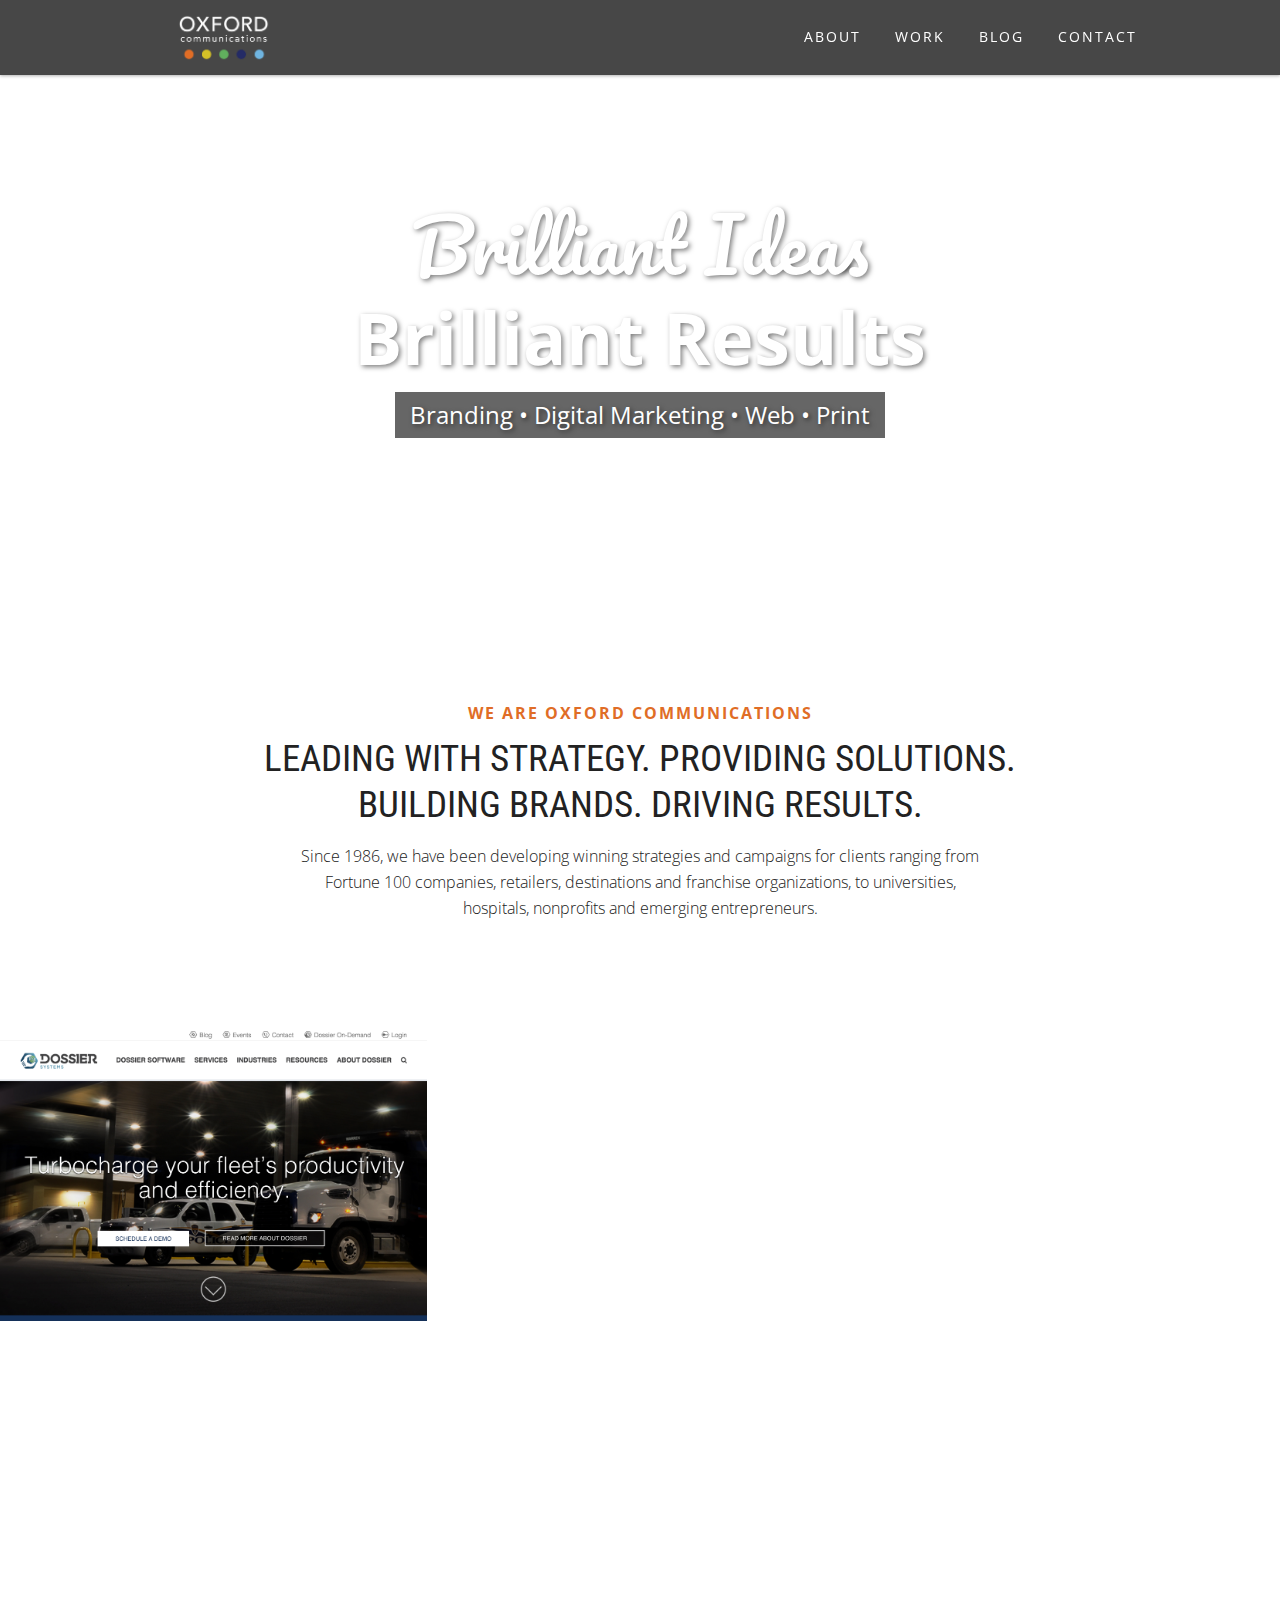
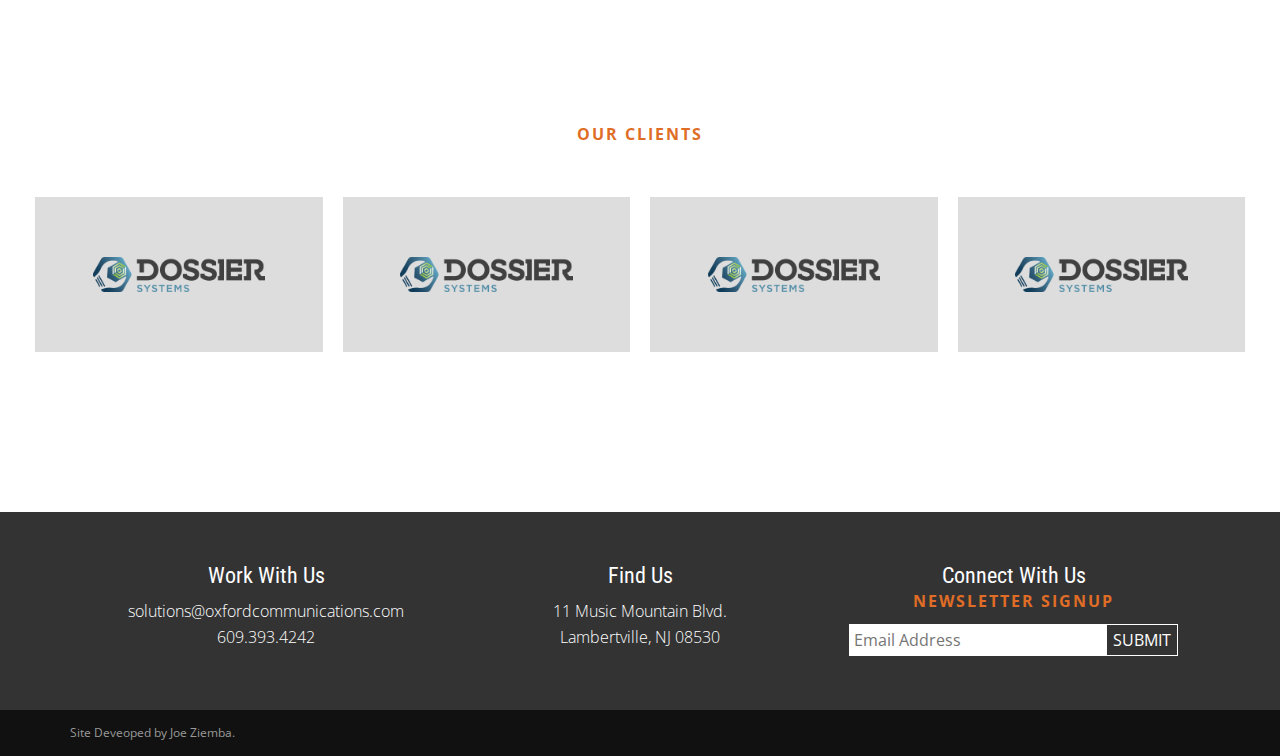
<file: index.html>
<!doctype html>
<!--[if lt IE 7]>      <html class="no-js lt-ie9 lt-ie8 lt-ie7" lang=""> <![endif]-->
<!--[if IE 7]>         <html class="no-js lt-ie9 lt-ie8" lang=""> <![endif]-->
<!--[if IE 8]>         <html class="no-js lt-ie9" lang=""> <![endif]-->
<!--[if gt IE 8]><!--> <html class="no-js" lang=""> <!--<![endif]-->
    <head>
        <meta charset="utf-8">
        <meta http-equiv="X-UA-Compatible" content="IE=edge,chrome=1">
        <title></title>
        <meta name="description" content="">
        <meta name="viewport" content="width=device-width, initial-scale=1">
        <link rel="apple-touch-icon" href="apple-touch-icon.png">

        <link rel="stylesheet" href="css/normalize.min.css">
        <link rel="stylesheet" href="css/main.css">
        <link href='https://fonts.googleapis.com/css?family=Open+Sans:400,600,300,700' rel='stylesheet' type='text/css'>
        <link rel="stylesheet" href="https://maxcdn.bootstrapcdn.com/font-awesome/4.4.0/css/font-awesome.min.css">
        <link href='https://fonts.googleapis.com/css?family=Pacifico' rel='stylesheet' type='text/css'>
        <link href='https://fonts.googleapis.com/css?family=Roboto+Condensed:400,700' rel='stylesheet' type='text/css'>

        <script src="js/vendor/modernizr-2.8.3-respond-1.4.2.min.js"></script>

    </head>
    <body>
        <!--[if lt IE 8]>
            <p class="browserupgrade">You are using an <strong>outdated</strong> browser. Please <a href="http://browsehappy.com/">upgrade your browser</a> to improve your experience.</p>
        <![endif]-->

        <div class="header-container">
            <header class="wrapper clearfix">
                <div id="logo-container">
                    <div id="logo">
                        <a href="index.html"><img src="img/mainlogo.png"></a>
                    </div>
                </div>
                <div class="menu-btn">
                    <i class="fa fa-bars"></i>
                </div>
                <div id="nav-container">
                    <div class="clearfix"></div>  
                    <nav id="main-nav">
                        <ul>
                            <li><a href="about.html">About</a></li>
                            <li><a href="index.html#work" class="smoothScroll">Work</a></li>
                            <li><a href="blog.html">Blog</a></li>
                            <li><a href="index.html#contact" class="smoothScroll">Contact</a></li>
                        </ul>
                    </nav>
                </div>
            </header>
        </div>

        <section class="billboard" style="background-image: url('http://lorempixel.com/output/city-q-c-1467-753-9.jpg')">
            <div class="billboard-content">
                <h1><span style="font-family: 'Pacifico'; font-weight:normal;">Brilliant Ideas</span><br>Brilliant Results</h1>
                <h2>Branding • Digital Marketing • Web • Print</h2>
            </div>
        </section>

        <section class="callout">
            <h4>We are Oxford Communications</h4>
            <h2 class="section-header">Leading with strategy. Providing solutions. Building brands. Driving results.</h2>
            <p>Since 1986, we have been developing winning strategies and campaigns for clients ranging from Fortune 100 companies, retailers, destinations and franchise organizations, to universities, hospitals, nonprofits and emerging entrepreneurs.</p>
        </section>

        <section class="showcase showcase-1 clearfix" id="work">
            <article style="background-image: url('img/dossier-cover.png');">
                <div class="hover-panel" style="opacity: 0;">
                    <div class="hover-panel-inner" >
                        <div class="hover-panel-content">
                            <h3>DOSSIER SYSTEMS INC.</h3>
                            <h4>Branding, Web Design</h4>
                        </div>
                    </div>
                </div>
            </article>
            <article style="background-image: url('http://lorempixel.com/600/400/technics/');">
                <div class="hover-panel" style="opacity: 0;">
                    <div class="hover-panel-inner" >
                        <div class="hover-panel-content">
                            <h3>DOSSIER SYSTEMS INC.</h3>
                            <h4>Branding, Web Design</h4>
                        </div>
                    </div>
                </div>
            </article>
            <article style="background-image: url('http://lorempixel.com/600/400/people/');">
                <div class="hover-panel" style="opacity: 0;">
                    <div class="hover-panel-inner" >
                        <div class="hover-panel-content">
                            <h3>DOSSIER SYSTEMS INC.</h3>
                            <h4>Branding, Web Design</h4>
                        </div>
                    </div>
                </div>
            </article>
            <article style="background-image: url('http://lorempixel.com/600/400/nightlife/');">
                <div class="hover-panel" style="opacity: 0;">
                    <div class="hover-panel-inner" >
                        <div class="hover-panel-content">
                            <h3>DOSSIER SYSTEMS INC.</h3>
                            <h4>Branding, Web Design</h4>
                        </div>
                    </div>
                </div>
            </article>
            <article style="background-image: url('http://lorempixel.com/600/400/business/');">
                <div class="hover-panel" style="opacity: 0;">
                    <div class="hover-panel-inner" >
                        <div class="hover-panel-content">
                            <h3>DOSSIER SYSTEMS INC.</h3>
                            <h4>Branding, Web Design</h4>
                        </div>
                    </div>
                </div>
            </article>
            <article style="background-image: url('http://lorempixel.com/600/400/abstract/');">
                <div class="hover-panel" style="opacity: 0;">
                    <div class="hover-panel-inner" >
                        <div class="hover-panel-content">
                            <h3>DOSSIER SYSTEMS INC.</h3>
                            <h4>Branding, Web Design</h4>
                        </div>
                    </div>
                </div>
            </article>
        </section>

        <div style="clear:both;"></div>

        <section class="callout clearfix" id="client-section">
            <h4>Our Clients</h4>
            <div class="client-panel">
                <div class="client-panel-content">
                    <img src="img/dossier-logo.png">
                </div>
            </div>
            <div class="client-panel">
                <div class="client-panel-content">
                    <img src="img/dossier-logo.png">
                </div>
            </div>
            <div class="client-panel">
                <div class="client-panel-content">
                    <img src="img/dossier-logo.png">
                </div>
            </div>
            <div class="client-panel">
                <div class="client-panel-content">
                    <img src="img/dossier-logo.png">
                </div>
            </div>
        </section>

        <div style="clear:both;"></div>

        <div class="footer-container">
            <footer id="contact" class="smoothScroll">
                <section>
                    <h3>Work With Us</h3>
                    <div class="footer-block-body">
                        <p>solutions@oxfordcommunications.com</p>
                        <p>609.393.4242</p>
                    </div>
                </section>
                <section>
                    <h3>Find Us</h3>
                    <div class="footer-block-body">
                        <p>11 Music Mountain Blvd.</p>
                        <p>Lambertville, NJ 08530</p>
                    </div>
                </section>
                <section id="footer-connect">
                    <h3>Connect With Us</h3>
                    <h4>Newsletter Signup</h4>
                    <input type="text" placeholder="Email Address">
                    <button class="submit-btn">SUBMIT</button>
                </section>
            </footer>
        </div>
        <div id="bottom-bar" class="clearfix">
            <div class="pull-left">Site Deveoped by Joe Ziemba.</div>
            <div class="pull-right"></div>
        </div>

        <script src="https://ajax.googleapis.com/ajax/libs/jquery/2.1.3/jquery.min.js"></script>

        <script src="js/main.js"></script>
        <script src="js/smoothscroll.js"></script>

    </body>
</html>
</script></script></body></script></head></html>
</file>
<file: css/main.css>
/*! HTML5 Boilerplate v5.0 | MIT License | http://h5bp.com/ */

html {
	color: #222;
	font-size: 1em;
	line-height: 1.4;
}

body, ul, li, h1, h2, h3, h4, h5, h6, div, p {
	margin: 0;
	padding: 0;
}

* {
	box-sizing: border-box;
}

::-moz-selection {
	background: #E06D26;
	color: white;
	text-shadow: none;
}

::selection {
	background: #E06D26;
	color: white;
	text-shadow: none;
}

hr {
	display: block;
	height: 1px;
	border: 0;
	border-top: 1px solid #ccc;
	margin: 1em 0;
	padding: 0;
}

audio,
canvas,
iframe,
img,
svg,
video {
	vertical-align: middle;
}

fieldset {
	border: 0;
	margin: 0;
	padding: 0;
}

textarea {
	resize: vertical;
}

.browserupgrade {
	margin: 0.2em 0;
	background: #ccc;
	color: #000;
	padding: 0.2em 0;
}


/* ===== Initializr Styles ==================================================
   Author: Jonathan Verrecchia - verekia.com/initializr/responsive-template
   ========================================================================== */

body {
	font-size: 16px;
	line-height: 26px;
	font-family: 'Open Sans', sans-serif;
}

.wrapper {
	width: 90%;
	margin: 0 5%;
}

/* ===================
	ALL: Orange Theme
   =================== */



.footer-container,
.main aside {
}

.header-container,
.footer-container,
.main aside {
	background: rgba(255,255,255,1);
}

.header-container {
	background: rgba(51,51,51,.9);
	position: fixed;
	top: 0;
	left: 0;
	width: 100%;
	box-shadow: 0 1px 3px rgba(0,0,0,.3);
	z-index: 1000;
}

.title {
	color: white;
}

/* ==============
	MOBILE: Menu
   ============== */

#logo-container {
	margin-left: 50px;
	display: block;
	float: left;
}

#logo {
	display: table-cell;
	vertical-align: middle;
}

#logo img {
	height: 50px;
	margin-top: 13px;
}

#logo h1 {
	display: inline-block;
	margin: 0;
}

nav#main-nav {
	padding: 0;
	display: none;
}

.menu-btn {
	float: right;
	font-size: 2em;
	color: #fff;
	padding: 21px;
}


nav#main-nav ul {
	margin: 0;
	padding: 0;
	list-style-type: none;
}

nav#main-nav li {

}

nav#main-nav a {
	display: block;
	margin-bottom: 10px;
	padding: 15px 0;

	text-align: center;
	text-decoration: none;
	font-weight: normal;
	font-size: 14px;
	text-transform: uppercase;

	color: #ffffff;
	letter-spacing: 2px;
	
}

nav#main-nav a:hover,
nav#main-nav a:visited {
	color: #fff;

}

nav#main-nav a:hover {

}

/* ==============
	MOBILE: Billboard
   ============== */

.billboard {
	background-position: center center;
	background-size: cover;
	height: 400px;
	width: 100%;
	text-align: center;
}

.billboard-content {
	margin: 0 auto;
	padding-top: 125px;
}

.billboard-content h1 {
	font-size: 2.5em;
	line-height: 125%;

	color: white;
	text-shadow: 2px 2px 5px rgba(0,0,0,.5);
}

.billboard-content h2 {
	display: inline-block;
	padding: 10px 15px;
	margin-top: 10px;

	font-weight: normal;
	font-size: 1em;

	color: white;
	text-shadow: 2px 2px 5px rgba(0,0,0,.5);
	background-color: rgba(0,0,0,.6);
}



/* ==============
	MOBILE: Main
   ============== */

.main {
	padding: 30px 0;
}

.main article h1 {
	font-size: 2em;
}

.main aside {
	color: white;
	padding: 0px 5% 10px;
}

.page-title {
	max-width: 800px;
	font-family: 'Roboto Condensed';
	font-size: 2.3em;
	line-height: 125%;
	font-weight: normal;
	text-transform: uppercase;
	margin-bottom: 20px;
}

.image-tile {
	width: 100%;
	border: 1px solid #ddd;
	margin-bottom: 20px;
	margin-right: 30px;
	float: left;
}

.image-tile img {
	margin: 0 auto;
	display: block;

}

.tile-caption {
	padding: 10px;
	border-top: 1px solid #999;
}

/* ===============
	ALL: IE Fixes
   =============== */

.ie7 .title {
	padding-top: 20px;
}

/* ==========================================================================
   Author's custom styles
   ========================================================================== */

/* ==============
	MOBILE: Callout Section
   ============== */
section.callout {
	padding: 100px 25px;
	text-align: center;
	background-color: #fff;
}

.section-header {
	max-width: 800px;
	margin: 0 auto;

	font-family: 'Roboto Condensed';
	font-size: 2.3em;
	line-height: 125%;
	font-weight: normal;

	text-transform: uppercase;
}

h4 {
	color: #E06D26;
	text-transform: uppercase;
	font-size: 1em;
	letter-spacing: 2px;
	margin-bottom: 10px;
}

.callout p {
	max-width: 700px;
	margin: 0 auto;
	margin-top: 15px;
	font-weight: lighter;
}

/* ==============
	MOBILE: Showcase Section
   ============== */
.showcase {
	width: 100%;
}

.showcase article {
	width: 100%;
	float: left;
	height: 200px;
	background-repeat: no-repeat;
	background-position: center center;
	background-size: cover;
}

.showcase .hover-panel {
	height: 100%;
	width: 100%;
	padding: 20px;

	color: white;
}

.hover-panel-inner {
	background-color: rgba(0,0,0,.75);
	height: 100%;
	width: 100%;
	border: 1px solid white;
}

.hover-panel-content {
	position: relative;
	top: 50%;
	transform: translateY(-50%);
	text-align: center;
}

.hover-panel-content h4 {
	font-weight: normal;
	font-size: .9em;
}

/* ==============
	MOBILE: Clients Section
   ============== */

section#client-section h4 {
	margin-bottom: 40px;
}

.client-panel {
	width: 50%;
	float: left;
	margin-bottom: 10px;
	padding: 5px 5px;
}

.client-panel-content {
	background-color: #ddd;
}

.client-panel-content img {
	width: 60%;
	padding: 40px 0;
}

/* ====================
	MOBILE: Section - Image
   ==================== */
section.image img{
	width: 100%;
}

/* ====================
	MOBILE: Footer
   ==================== */

.footer-container {
	background-color: #333;
	padding: 30px 30px;
	color: white;
	margin-top: 40px;
}

footer {
	margin: 0 50px;
	text-align: center;
}

.footer-container section {
	display: inline-block;
}

div.footer-contact {
	color: white;
	width: 65%;
	display: inline-block;
}

footer section {
	width: 100%;
	padding: 20px 0;
}

footer p {
	font-weight: lighter;
}

.footer-container h3 {
	font-family: 'Roboto Condensed';
	font-weight: normal;
	font-size: 1.4em;
}

.footer-block-body {
	margin: 10px 0;
}

#footer-connect {
	vertical-align: top;
	margin: 0;
}

footer input {
	padding: 5px;
	width: 70%;
	border: none;
}

.submit-btn {
	display: inline-block;
	padding: 2px 6px;
	margin-left: -5px;

	background-color: transparent;
	border: 1px solid white;
}

#bottom-bar {
	background-color: #111;
	color: #999;
	font-size: 12px;
	padding: 10px 70px;
}

#bottom-bar div {
	display: inline-block;
}

/* ====================
	MOBILE: Blog
   ==================== */
#post-image {
	width: 100%;
	height: 400px;
	background-position: center center;
	background-size: cover;
	position: relative;
	margin-bottom: 50px;
}

#post-title {
	position: absolute;
	bottom: 30px;
	left: 10%;
	width: 80%;
	max-width: 1024px;
	display: inline-block;
}

.post-wrapper {
	width: 80%;
	margin: 0 auto;
	max-width: 900px;
}

#post-title h1 {
	font-family: 'Roboto Condensed';
	font-size: 2em;
	line-height: 150%;
	font-weight: normal;
	text-transform: uppercase;
	color: white;
	background-color: rgba(0,0,0,.7);
	display: inline;
	padding: 5px;
}

.post-wrapper p {
	margin-bottom: 20px;
}

.post-details {
	display: inline-block;
	margin-bottom: 20px;
	color: #999;
	text-transform: uppercase;
	letter-spacing: 2px;
	font-size: ;
	font-family: 'Roboto Condensed'
}

p.quote {
	text-align: center;
	font-family: 'Roboto Condensed';
	font-size: 2em;
	font-style: italic;
	line-height: 125%;

	padding: 30px;

	border-left: 3px solid #E06D26;

	margin: 50px auto;
	max-width: 720px;
	background-color: #f1f1f1;
}

.author-block {
	border:1px solid #ddd;
	padding: 20px;
	box-shadow: 2px 2px 5px #ddd;
	width: 80%;
	margin: 50px auto;
	max-width: 700px;
}

.author-block div {
	display: inline-block;
}

.author-image {
	width: 100%;
	text-align: center;
	padding: 20px 0;
}

.author-bio {
	width: 100%;
}

.author-image img {
	border-radius: 70px;
	width: 130px;
	border: 1px solid #ddd;
	display: inline-block;
}

/* ==========================================================================
   Media Queries
   ========================================================================== */

@media only screen and (min-width: 600px) {

/* ====================
	INTERMEDIATE: Footer
   ==================== */
   .footer-container section {
   	width: 33%;
   }

@media only screen and (min-width: 768px) {

/* ====================
	INTERMEDIATE: Menu
   ==================== */
	.menu-btn {
		display: none;
	}

	#logo-container {
		float: left;
	}

	#nav-container {
		float: right;
	}

	nav#main-nav {
		display: table-cell;
		vertical-align: middle;

	}

	nav#main-nav a {
		padding: 20px 0 25px 0;
		margin: 0 15px;
		display: inline-block;
		border-top: 4px solid transparent;
		transition: all .4s;
	}

	nav#main-nav a:hover {
		border-top: 4px solid #E06D26;
	}

	nav#main-nav a.active {
		border-top: 4px solid #E06D26;
	}


/* ========================
	INTERMEDIATE: IE Fixes
   ======================== */

	nav ul li {
		display: inline;
	}

	.oldie nav a {
		margin: 0 0.7%;
	}

/* ==============
	INTERMEDIATE: Billboard
   ============== */

	.billboard, .billboard-content {
		height: 600px;
	}

	.billboard-content {
		padding-top: 200px;
	}

	.billboard-content h1 {
		font-size: 4.5em;
	}

	.billboard-content h2 {
		font-size: 1.5em;
	}

/* ==============
	INTERMEDIATE: Callout Section
   ============== */
	

/* ==============
	INTERMEDIATE: Showcase Section
   ============== */

	.showcase article {
		width: 50%;
		height: 300px;
   }

/* ==============
	INTERMEDIATE: Clients Section
   ============== */

	section#client-section h4 {
		margin-bottom: 40px;
	}

	.client-panel {
		width: 25%;
		padding: 10px 10px;
	}

	.client-panel-content img {
		padding: 50px 0;
	}

/* ==============
	INTERMEDIATE: Footer
   ============== */
	.footer-container {
		background-color: #333;
		padding: 30px 30px;
		color: white;
	}

	footer {
		margin: 0 50px;
	}

	.footer-container section {
		display: inline-block;
	}

	div.footer-contact {
		color: white;
		width: 65%;
		display: inline-block;
	}

	footer section {
		width: 33.333%;
	}

	footer p {
		font-weight: lighter;
	}

	.footer-container h3 {
		font-family: 'Roboto Condensed';
		font-weight: normal;
		font-size: 1.4em
	}

	.footer-block-body {
		margin: 10px 0;
	}

	#footer-connect {
		vertical-align: top;
		margin: 0;
	}

	footer input {
		padding: 5px;
		width: 70%;
		border: none;
	}

	.submit-btn {
		display: inline-block;
		padding: 2px 6px;
		margin-left: -5px;

		background-color: transparent;
		border: 1px solid white;
	}

	#post-title h1 {
		font-size: 2.5em;
	}

	.author-image {
		width: 25%;
		text-align: center;
		float: left;
		padding: 0;

	}

	.author-bio {
		width: 75%;
		float: left;
		padding-left: 40px;
	}

	.image-tile {
		width: 50%;
	}



@media only screen and (min-width: 768px) {

/* ====================
	WIDE: CSS3 Effects
   ==================== */


/* ============
	WIDE: Menu
   ============ */

	.title {
		float: left;
	}

/* ============
	WIDE: Main
   ============ */

	.main article {
		float: left;
		width: 57%;
	}

	.main aside {
		float: right;
		width: 28%;
	}
}

@media only screen and (min-width: 1024px) {
	
	.showcase article {
		width: 33.3333%;
	}

	.client-panel {
		padding: 10px 10px;
	}
	.client-panel-content img {
	width: 60%;
	padding: 60px 0;
   }


/* ===============
	Maximal Width
   =============== */

	.wrapper {
		width: 1024px; /* 1140px - 10% for margins */
		margin: 0 auto;
	}
}

@media only screen and (min-width: 1130px) {
	#post-title {
		width: 900px;
		left: 50%;
		margin-left: -450px;
	}
}}}}}

/* ==========================================================================
   Helper classes
   ========================================================================== */

.hidden {
	display: none !important;
	visibility: hidden;
}

.visible {
	display: block !important;
}

.visuallyhidden {
	border: 0;
	clip: rect(0 0 0 0);
	height: 1px;
	margin: -1px;
	overflow: hidden;
	padding: 0;
	position: absolute;
	width: 1px;
}

.visuallyhidden.focusable:active,
.visuallyhidden.focusable:focus {
	clip: auto;
	height: auto;
	margin: 0;
	overflow: visible;
	position: static;
	width: auto;
}

.invisible {
	visibility: hidden;
}

.clearfix:before,
.clearfix:after {
	content: " ";
	display: table;
}

.clearfix:after {
	clear: both;
}

.clearfix {
	*zoom: 1;
}

.pull-right {
	float: right;
}

.pull-left {
	float: left;
}

/* ==========================================================================
   Print styles
   ========================================================================== */

@media print {
	*,
	*:before,
	*:after {
		background: transparent !important;
		color: #000 !important;
		box-shadow: none !important;
		text-shadow: none !important;
	}

	a,
	a:visited {
		text-decoration: underline;
	}

	a[href]:after {
		content: " (" attr(href) ")";
	}

	abbr[title]:after {
		content: " (" attr(title) ")";
	}

	a[href^="#"]:after,
	a[href^="javascript:"]:after {
		content: "";
	}

	pre,
	blockquote {
		border: 1px solid #999;
		page-break-inside: avoid;
	}

	thead {
		display: table-header-group;
	}

	tr,
	img {
		page-break-inside: avoid;
	}

	img {
		max-width: 100% !important;
	}

	p,
	h2,
	h3 {
		orphans: 3;
		widows: 3;
	}

	h2,
	h3 {
		page-break-after: avoid;
	}
}
</file>
